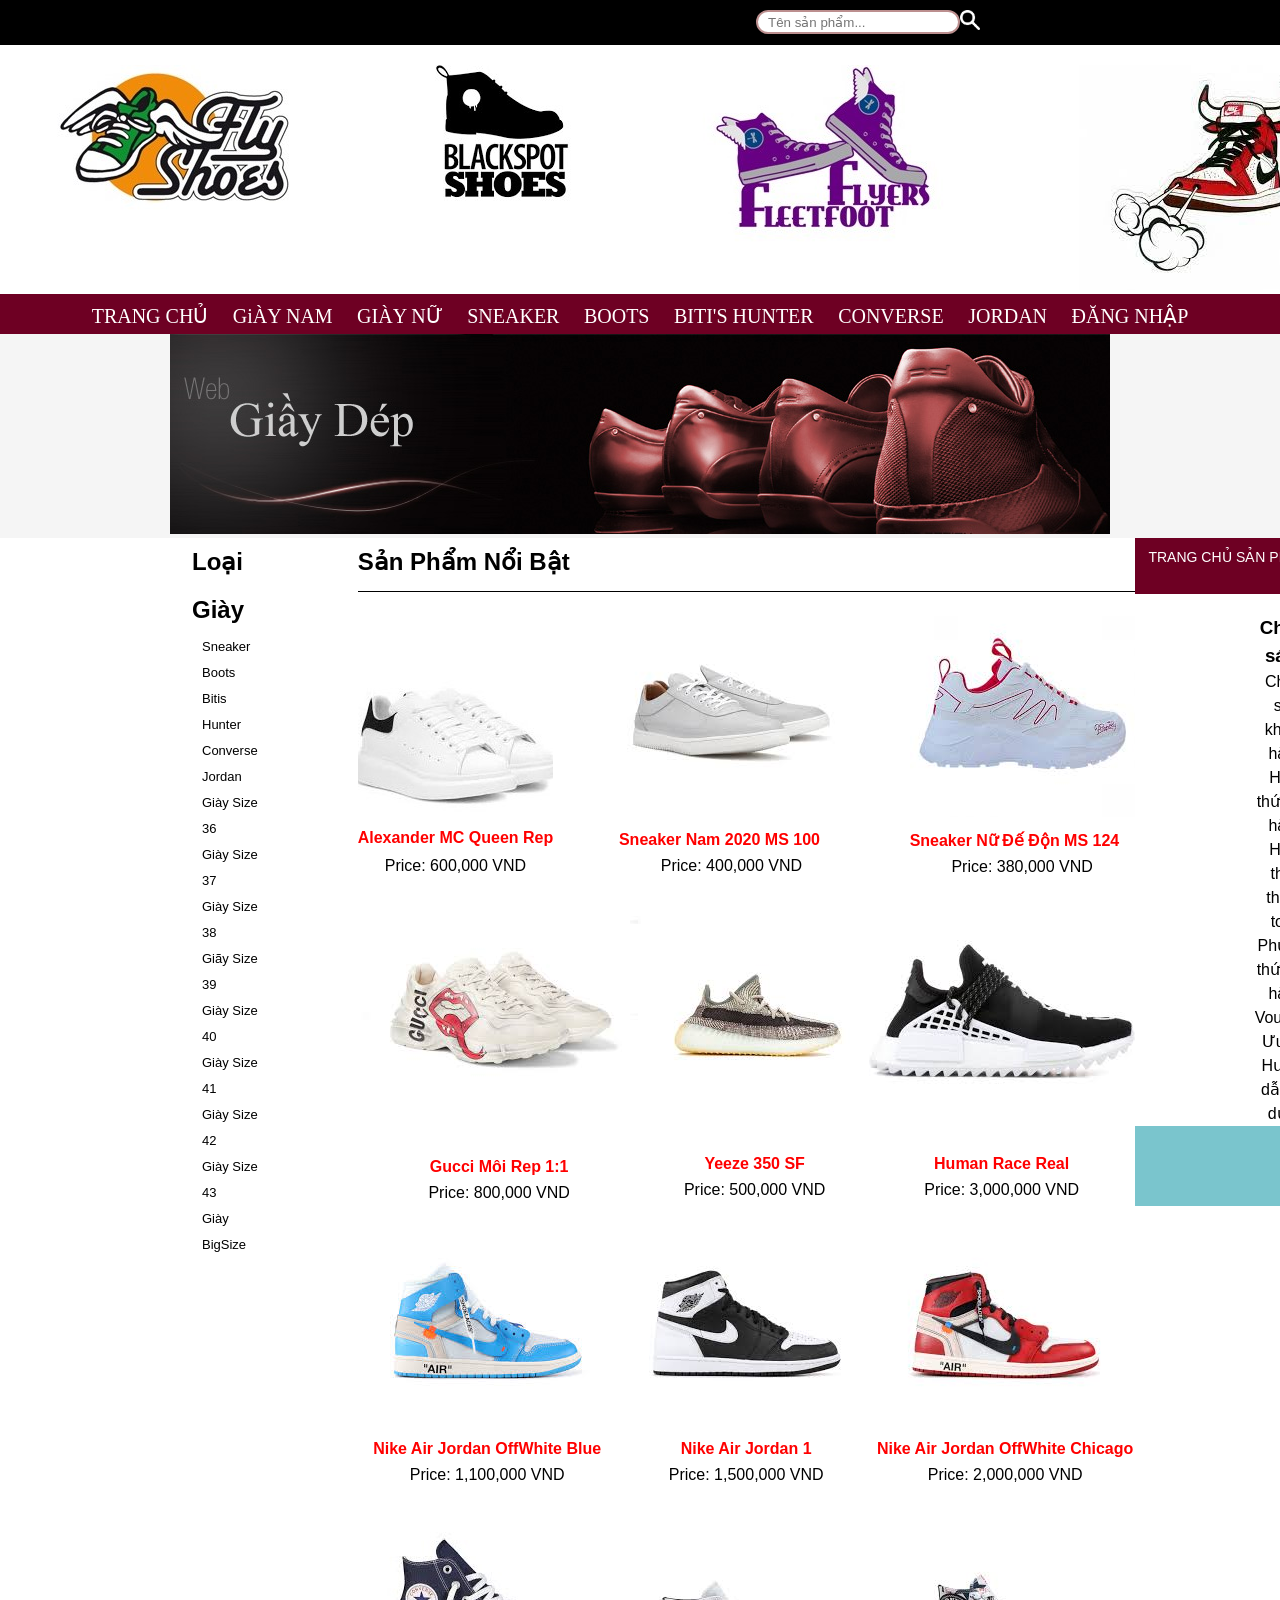
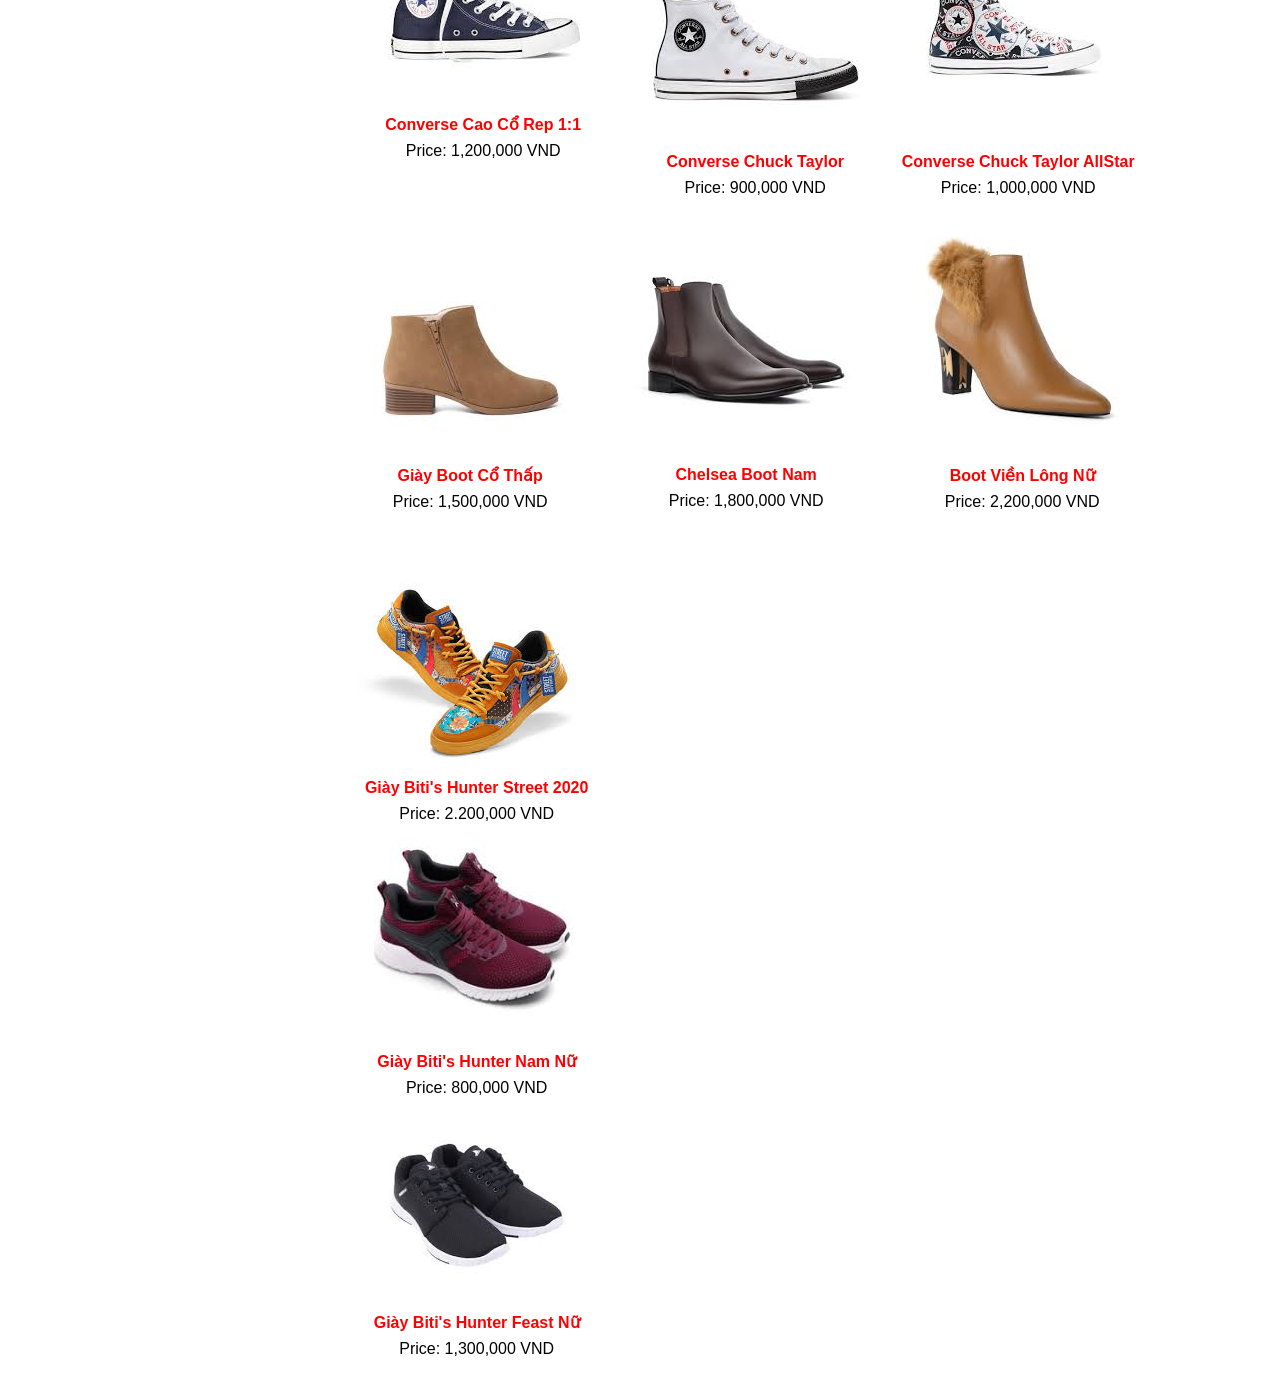
<file: index.html>
<!DOCTYPE html>
<html>
    <head>
        <meta charset='utf-8'>
        <title>Giày Dép Thương Hiệu Nam Nữ Cao Cấp</title>
        <link rel="stylesheet" href="style.css">
    </head>
    <body style="font-family: Arial, Helvetica, sans-serif;">
        <div id="toolbar">
            <div class="search-box">
                <input type="text" placeholder="Tên sản phẩm..."/>
                <div><img src="Picture Shoes/images.png" style="height: 20px; width: 20px;"></div>
            </div>
        </div>
        <div id="header">
            <div><img src="Picture Shoes/logo giày.jpg"></div>
            <div><img src="Picture Shoes/logo giay 2.jpg"></div>
            <div><img src="Picture Shoes/logo-giay-dep-23.jpg"></div>
            <div><img src="Picture Shoes/jordan.jfif"></div>
        </div>
        <nav style="text/css; text-decoration: none;">
            <a href="">TRANG CHỦ</a>
            <a href="">GiÀY NAM</a>
            <a href="">GIÀY NỮ</a>
            <a href="">SNEAKER</a>
            <a href="">BOOTS</a>
            <a href="">BITI'S HUNTER</a>
            <a href="">CONVERSE</a>
            <a href="">JORDAN</a>
            <a href="">ĐĂNG NHẬP</a>
        </nav>
        <div id="thanhQC">
            <img src="Picture Shoes/giay.jpg">
        </div>
        <div id="main">

            <div class="left">
                <ul>
                    <h2><a href="">Loại Giày</a></h2>
                    <li><a href="">Sneaker</a></li>
                    <li><a href="">Boots</a></li>
                    <li><a href="">Bitis Hunter</a></li>
                    <li><a href="">Converse</a></li>
                    <li><a href="">Jordan</a></li>
                    <li><a href="">Giày Size 36</a></li>
                    <li><a href="">Giày Size 37</a></li>
                    <li><a href="">Giày Size 38</a></li>
                    <li><a href="">Giãy Size 39</a></li>
                    <li><a href="">Giày Size 40</a></li>
                    <li><a href="">Giày Size 41</a></li>
                    <li><a href="">Giày Size 42</a></li>
                    <li><a href="">Giày Size 43</a></li>
                    <li><a href="">Giày BigSize</a></li>
                </ul>
            </div>

            <div class="right" style="padding-left: 100px;">
                <h2 style="padding-top: 10px; border-bottom: black solid 1px; padding-bottom: 15px;">Sản Phẩm Nổi Bật</h2>
                <div class="right-top" style=" padding-bottom: 20px;">
                    <div><a href=""><img src="Picture Shoes/sneaker.jfif" style="padding-bottom: 10px;"></a>
                        <h4 style="padding-bottom: 10px;"><a href="">Alexander MC Queen Rep</a></h4>
                        <p style="text-align: center;">Price: 600,000 VND</p>
                    </div>
                    <div><a href=""><img src="Picture Shoes/sneaker2.jfif" style="padding-bottom: 10px;"></a>
                        <h4 style="padding-bottom: 8px;"><a href="">Sneaker Nam 2020 MS 100</a></h4>
                        <p style="text-align: center;">Price: 400,000 VND</p>
                    </div>
                    <div><a href=""><img src="Picture Shoes/sneaker nu.jfif" style="padding-bottom: 10px;"></a>
                        <h4 style="padding-bottom: 8px;"><a href="">Sneaker Nữ Đế Độn MS 124</a></h4>
                        <p style="text-align: center;">Price: 380,000 VND</p>
                    </div> 
                </div>

                <div class="right-undertop">
                   <div><a href=""><img src="Picture Shoes/gucci.jfif" style="padding-bottom: 60px; "></a>
                        <h4 style="padding-bottom: 8px;"><a href="">Gucci Môi Rep 1:1</a></h4>
                        <p style="text-align: center;">Price: 800,000 VND</p>
                   </div>
                   <div><a href=""><img src="Picture Shoes/yeeze 350.jfif" style="padding-bottom: 10px;"></a>
                        <h4 style="padding-bottom: 8px;"><a href="">Yeeze 350 SF</a></h4>
                        <p style="text-align: center;">Price: 500,000 VND</p>
                   </div>
                   <div><a href=""><img src="Picture Shoes/human race.jfif" style="padding-bottom: 45px;"></a>
                        <h4 style="padding-bottom: 8px;"><a href="">Human Race Real</a></h4>
                        <p style="text-align: center;">Price: 3,000,000 VND</p>
                   </div>
                </div>

                <div class="right-undertop">
                    <div><a href=""><img src="Picture Shoes/nike air jd 1 offwhite blue.jfif"></a>
                        <h4 style="text-align: center;"><a href="">Nike Air Jordan OffWhite Blue</a></h4>
                        <p>Price: 1,100,000 VND</p>
                    </div>
                    <div><a href=""><img src="Picture Shoes/nike air jd 1.jfif"></a>
                        <h4 style="text-align: center;"><a href="">Nike Air Jordan 1</a></h4>
                        <p>Price: 1,500,000 VND</p>
                    </div>
                    <div><a href=""><img src="Picture Shoes/nike jd 1 offwhite chicago.jfif"></a>
                        <h4 style="text-align: center;"><a href="">Nike Air Jordan OffWhite Chicago</a></h4>
                        <p>Price: 2,000,000 VND</p>
                    </div>
                </div>

                <div class="right-undertop">
                    <div><a href=""><img src="Picture Shoes/converse.jfif"></a>
                        <h4 style="text-align: center;"><a href="">Converse Cao Cổ Rep 1:1</a></h4>
                        <p>Price: 1,200,000 VND</p>
                    </div>
                    <div><a href=""><img src="Picture Shoes/converse chuck taylor.jfif"></a>
                        <h4 style="text-align: center;"><a href="">Converse Chuck Taylor</a></h4>
                        <p>Price: 900,000 VND</p>
                    </div>
                    <div><a href=""><img src="Picture Shoes/converse chuck taylor star.jfif"></a>
                        <h4 style="text-align: center;"><a href="">Converse Chuck Taylor AllStar</a></h4>
                        <p>Price: 1,000,000 VND</p>
                    </div>
                </div>

                <div class="right-undertop">
                    <div><a href=""><img src="Picture Shoes/boot cổ thấp.jfif"></a>
                        <h4 style="text-align: center;"><a href="">Giày Boot Cổ Thấp</a></h4>
                        <p>Price: 1,500,000 VND</p>
                    </div>
                    <div><a href=""><img src="Picture Shoes/chelsea boot.jfif"></a>
                        <h4 style="text-align: center;"><a href="">Chelsea Boot Nam</a></h4>
                        <p>Price: 1,800,000 VND</p>
                    </div>
                    <div><a href=""><img src="Picture Shoes/giày boot viền lông.jfif"></a>
                        <h4 style="text-align: center;"><a href="">Boot Viền Lông Nữ</a></h4>
                        <p>Price: 2,200,000 VND</p>
                    </div>
                </div>

                <div class="right-undertop">
                    <div><a href=""><img src="Picture Shoes/biti' hunter mẫu 2020.jfif"></a>
                        <h4 style="text-align: center;"><a href="">Giày Biti's Hunter Street 2020</a></h4>
                        <p>Price: 2.200,000 VND</p>
                    </div;>
                    <div><a href=""><img src="Picture Shoes/biti's hunter.jfif"></a>
                        <h4 style="text-align: center;"><a href="">Giày Biti's Hunter Nam Nữ</a></h4>
                        <p>Price: 800,000 VND</p>
                    </div>
                    <div><a href=""><img src="Picture Shoes/bitis hunter feast nu.jfif"></a>
                        <h4 style="text-align: center;"><a href="">Giày Biti's Hunter Feast Nữ</a></h4>
                        <p>Price: 1,300,000 VND</p>
                    </div>
                </div>

            </div>

        </div>

       <div id="footer">

            <div id="footer-menu">
                <ul>
                    <li><a>TRANG CHỦ</a></li>
                    <li><a>SẢN PHẨM VÀ DỊCH VỤ</a></li>
                    <li><a>ĐIỀU KHOẢN MUA BÁN</a></li>
                    <li><a>HỎI ĐÁP</a></li>
                    <li><a>GIỚI THIỆU</a></li>
                    <li><a>TIN TỨC</a></li>  
                    <li><a>LIÊN HỆ</a></li>
                </ul>
            </div>

            <div class="footer-undermenu">
                <div>
                    <h3>Chính sách</h3>
                    <ul>
                        <li><a></a>Chăm sóc khách hàng</li>
                        <li><a></a>Hình thức đặt hàng</li>
                        <li><a></a>Hình thức thanh toán</li>
                        <li><a></a>Phương thức đặt hàng</li>
                        <li><a></a>Voucher/Ưu đãi</li>
                        <li><a></a>Hướng dẫn sử dụng</li>
                    </ul>
                </div>
                <div> 
                    <h3>Giới thiệu</h3>
                    <ul>
                        <li><a></a>Về Website</li>
                        <li><a></a>Đối tác</li>
                        <li><a></a>Địa chỉ</li>
                    </ul>
                </div>
                <div>
                        <h3>Hotline:</h3>
                        <p>0123456789</p>
                        <h3>Liên Hệ:</h3>
                        <p>Ngõ 583 Vũ Tông Phan</p>
                    <div>
                        <h3>Kết nối với chúng tôi:</h3>
                        <div class="content">
                            <div class="content-1"><a href=""><img src="Picture Shoes/logo fb.png" style="height: 50px"></a></div>
                            <div class="content-1"><a href=""><img src="Picture Shoes/logo ig.png" style="height: 50px;"></a></div>
                            <div class="content-1"><a href=""><img src="Picture Shoes/logo tw.png" style="height: 50px;"></a></div>
                        </div>
                    </div>
                </div>

                <div>
                    <h3>Chấp nhận hình thức thanh toán:</h3>
                    <div class="content">
                        <div class="content-2"><a href=""><img src="Picture Shoes/logo momo.png" style="height: 70px;"></a></div>
                        <div class="content-2"><a href=""><img src="Picture Shoes/logo money.jfif" style="height: 70px;"></a></div>
                        <div class="content-2"><a href=""><img src="Picture Shoes/visa.png" style="height: 50px;"></a></div>
                    </div>
                </div>
            
            </div>

            <div class="content-3">
                <h2 style="text-align:center; padding-top: 15px; padding-bottom: 7px;">TrungNamShoes.com</h2>
                <p style="text-align: center;">Đẳng Cấp Giày Dép Hàng Đầu Việt Nam</p>
            </div>
                
       </div>
    </body>
</html>
</file>
<file: style.css>
*{
    margin: 0;
    padding: 0;
    display: flexbox;
}
#toolbar{
    background-color:black;
    padding: auto;
    height: 45px;
}
.search-box{
    height:200px ;
    position: absolute;
    right: 300px;
    margin-top: 10px;
    margin-bottom: 20px;
    display: flex;
    flex-direction: row;
}
input{
    border: 2px solid rosybrown;
    height: 20px;
    width: 180px;
    border-radius: 50px;
    padding: 0px 10px;
}
#header{
  display: flex;
  flex-direction: row;
  justify-content: center;
  margin-top: 20px;
  margin-bottom: 0px;
}
nav{
  background-color: #6e0023;
  height: 40px;
  text-align: center;
}
nav a{  
    color: white;
    display:inline-block;
    text-decoration: none;
    padding: 10px;
    font-family: 'Times New Roman', Times, serif;
    font-size:20px;
}
#thanhQC{
  background-color: whitesmoke;
  text-align: center;
}
#main{
  height: 100%;
  width: 70%;
  margin: auto;
  padding: auto;
  display: flex;
  flex-direction: row;
}
.left ul{
  list-style: none;
  line-height: 2;
}
.left li{
  padding-left: 10px;
  font-size: 13px;
}
.left li a{
  text-decoration: none;
  color: black;
}
.left h2 a{
  text-decoration: none;
  color: black;
}
.right{
  display: flex;
  flex-direction: column;
}
.right-top{
  display: flex;
  flex-direction: row;
  justify-content: space-between;
}
.right-top a{
  text-decoration: none;
  color: red
}
.right-undertop{
  display: flex;
  flex-direction: row;
  padding-top: 20px;
  padding-bottom: 20px;
  justify-content: space-between;
}
.right-undertop h4{
  text-align: center;
  padding-bottom: 8px;
}
.right-undertop a{
  font-size: medium;  
  color: red;
  padding-bottom: 8px;
  text-decoration: none;
}
.right-undertop p{
  text-align: center;
}
#footer{
  height: 300px;
  color: white;
}
#footer-menu{
  text-align: center;
  background-color:#6e0023;
  padding: 10px 0;
}
#footer-menu ul{
  list-style: none;
  padding: 0px;
  margin: 0px;
}
#footer-menu ul li{
  display: inline-block;
  font-size: 14px;
}
.footer-undermenu{
  display: flex;
  flex-direction: row;
  justify-content: space-evenly;
  color: black;
  text-align: center;
  padding-top: 20px;
  padding-left: 120px;
  line-height: 1.5;
}
.footer-undermenu ul{
  list-style: none;
}
.content{
  display: flex;
  flex-direction: row;
  justify-content: center;
}
.content-1{
  padding-top: 5px;
  padding-left: 10px;
}
.content-3{
  background-color:	#7AC5CD;
  color: black;
  height: 80px;
}
</file>
